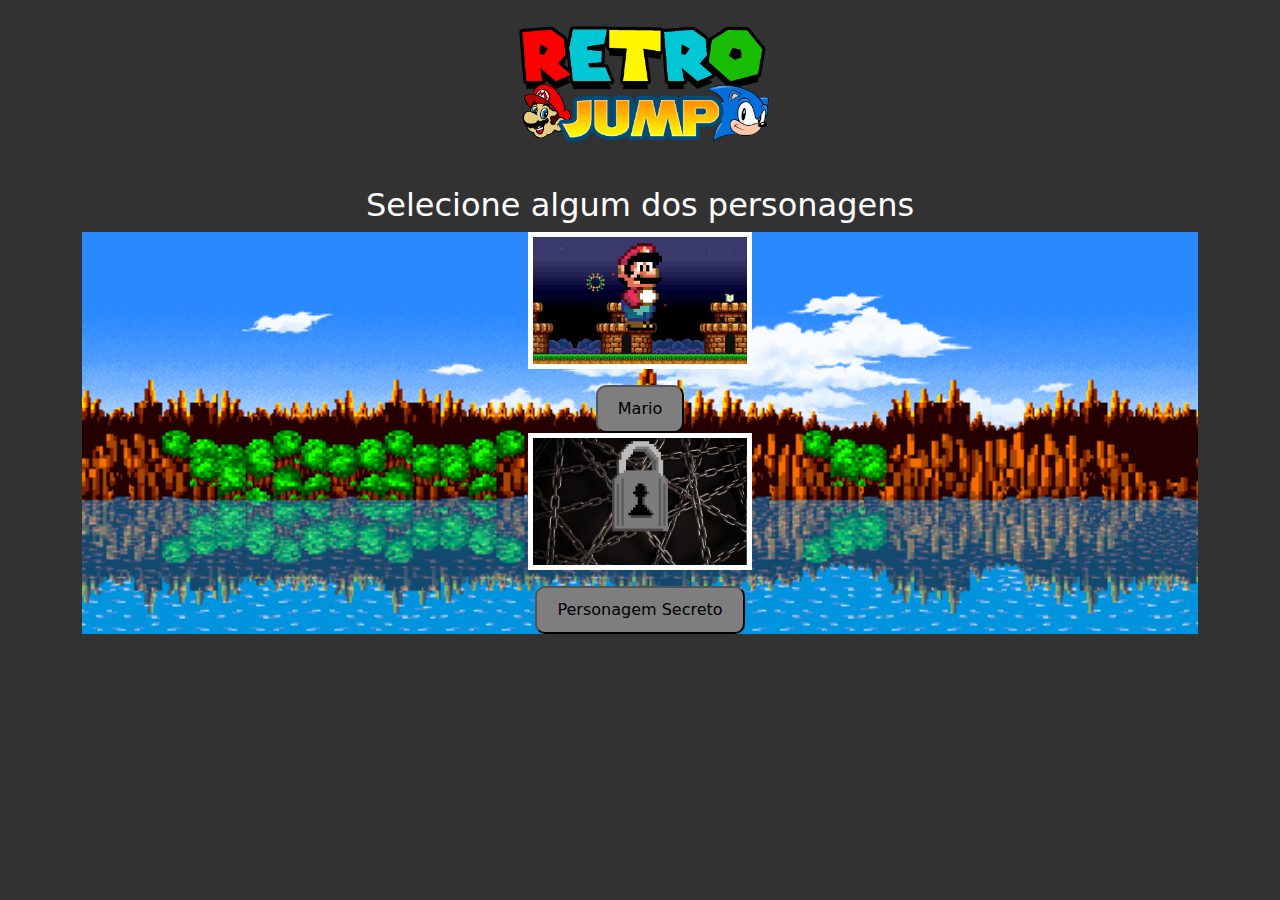
<file: index.html>
<!DOCTYPE html>
<html lang="pt-BR">
<head>
    <meta charset="UTF-8">
    <meta name="viewport" content="width=device-width, initial-scale=1.0">
    <title>Retro Jump</title>
    <link href="https://cdn.jsdelivr.net/npm/bootstrap@5.3.3/dist/css/bootstrap.min.css" rel="stylesheet" integrity="sha384-QWTKZyjpPEjISv5WaRU9OFeRpok6YctnYmDr5pNlyT2bRjXh0JMhjY6hW+ALEwIH" crossorigin="anonymous">
    <link rel="stylesheet" href="css/style.css">
    <script src="js/script.js" defer></script>
</head>
<body>
    <div class="container text-center">
        <header>
            <img src="./images/title.png" alt="Título do Jogo" class="title">
            <h2>Selecione algum dos personagens</h2>
        </header>
    <main>
        <article>
        <section>
            <figure class="mario-figure">
            <img src="images/mario-menu.png" alt="Mario">
            </figure>
            <a href="game_mario.html"><button class="button-menu" id="gameMario">Mario</button></a>
        </section>
        <section>
            <figure class="lock">
            <img src="images/lock.png" alt="Personagem Secreto">
            </figure>
            <a href=""><button class="button-menu" id="hiddenCharacterSonic">Personagem Secreto</button></a>
        </section>
    </article>
    </main>
</div>
</body>
</html>
</file>
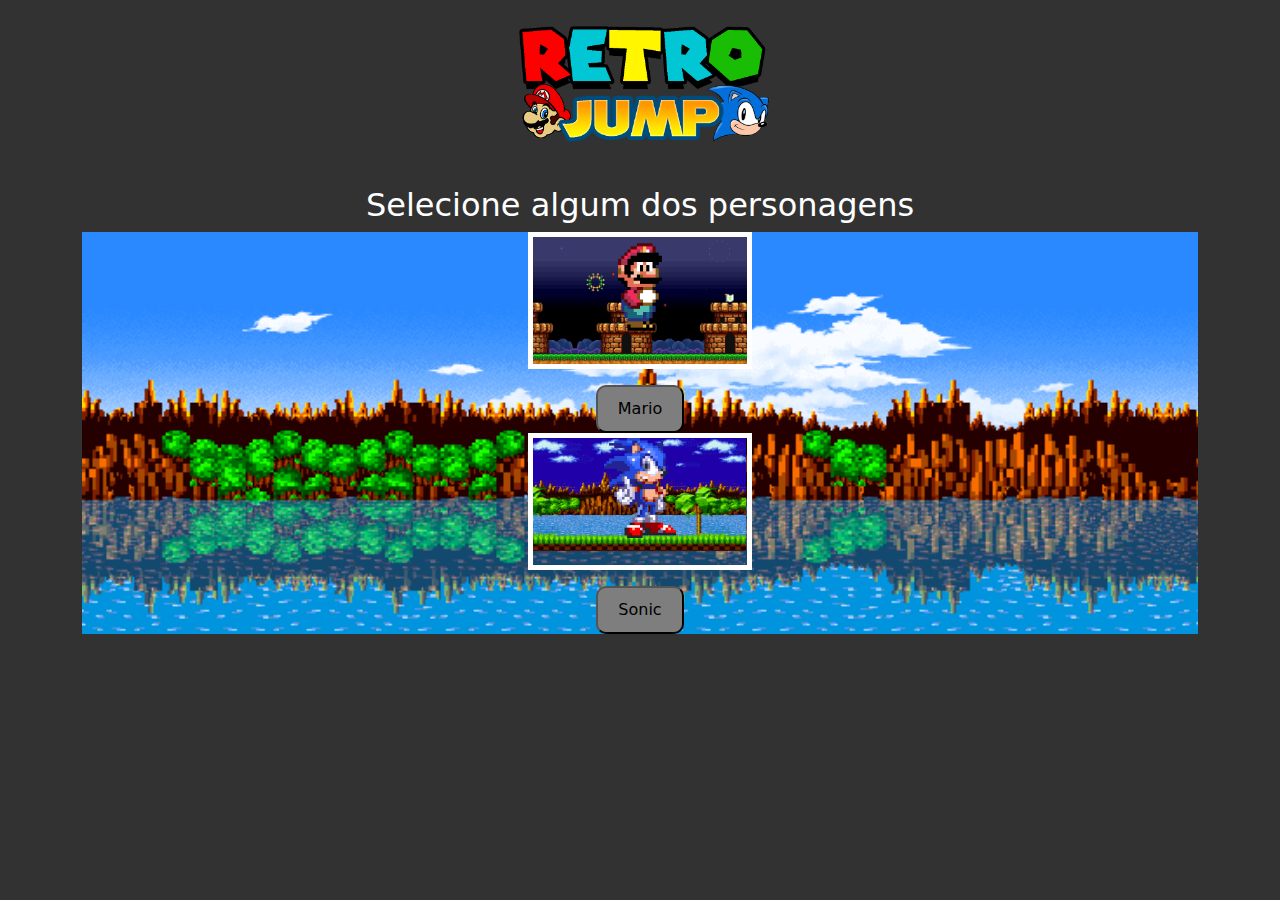
<file: index_2.html>
<!DOCTYPE html>
<html lang="pt-BR">
<head>
    <meta charset="UTF-8">
    <meta name="viewport" content="width=device-width, initial-scale=1.0">
    <title>Retro Jump</title>
    <link href="https://cdn.jsdelivr.net/npm/bootstrap@5.3.3/dist/css/bootstrap.min.css" rel="stylesheet" integrity="sha384-QWTKZyjpPEjISv5WaRU9OFeRpok6YctnYmDr5pNlyT2bRjXh0JMhjY6hW+ALEwIH" crossorigin="anonymous">
    <link rel="stylesheet" href="css/style.css">
    <script src="js/script_sonic.js" defer></script>

    <script>
        alert('O Personagem "Sonic" foi desbloqueado e está disponível para jogar!');
    </script>
</head>
<body>
     <!-- Container centralizado -->
     <div class="container text-center">
        <!-- Cabeçalho da página -->
        <header>
            <!-- Imagem do título do jogo -->
            <img src="./images/title.png" alt="Título do Jogo" class="title">
            <!-- Título secundário -->
            <h2>Selecione algum dos personagens</h2>
        </header>
        <!-- Conteúdo principal -->
        <main>
            <!-- Artigo com as seções dos personagens -->
            <article>
                <!-- Seção para o personagem Mario -->
                <section>
                    <!-- Figura do Mario -->
                    <figure class="mario-figure">
                        <!-- Imagem do Mario -->
                        <img src="images/mario-menu.png" alt="Mario">
                    </figure>
                    <!-- Link para iniciar o jogo com o Mario -->
                    <a href="game_mario2.html"><button class="button-menu" id="gameMario">Mario</button></a>
                </section>
                <!-- Seção para o personagem Sonic -->
                <section>
                    <!-- Figura do Sonic -->
                    <figure class="sonic-figure">
                        <!-- Imagem do Sonic -->
                        <img src="images/sonic-menu.png" alt="Personagem Secreto">
                    </figure>
                    <!-- Link para iniciar o jogo com o Sonic -->
                    <a href="game_sonic.html"><button class="button-menu" id="gameSonic">Sonic</button></a>
                </section>
            </article>
    </main>
</div>
</body>
</html>
</file>
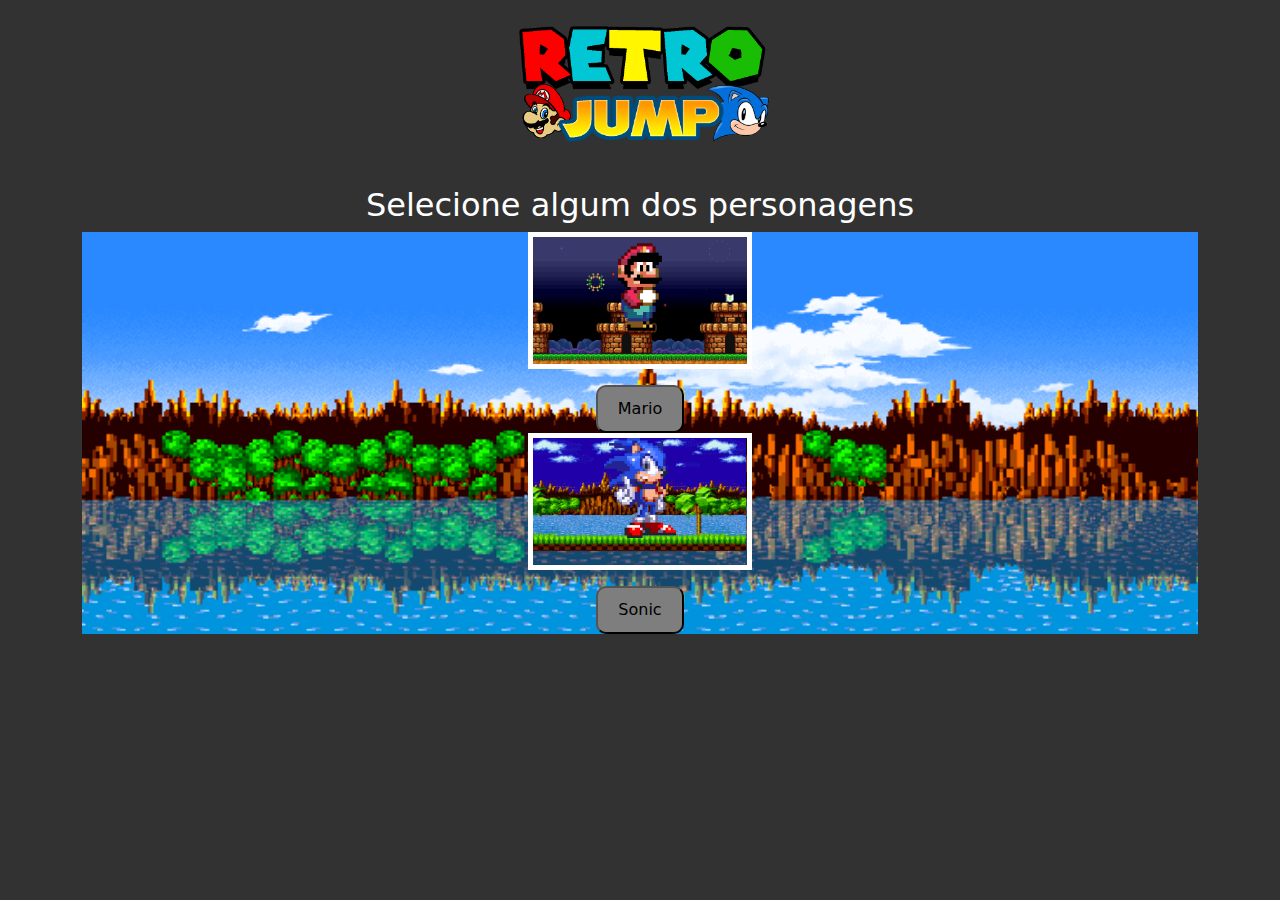
<file: index_3.html>
<!DOCTYPE html>
<html lang="pt-BR">
<head>
    <meta charset="UTF-8">
    <meta name="viewport" content="width=device-width, initial-scale=1.0">
    <title>Retro Jump</title>
    <link href="https://cdn.jsdelivr.net/npm/bootstrap@5.3.3/dist/css/bootstrap.min.css" rel="stylesheet" integrity="sha384-QWTKZyjpPEjISv5WaRU9OFeRpok6YctnYmDr5pNlyT2bRjXh0JMhjY6hW+ALEwIH" crossorigin="anonymous">
    <link rel="stylesheet" href="css/style.css">
    <script src="js/script_sonic.js" defer></script>
</head>
<body>
    <!-- Container centralizado -->
    <div class="container text-center">
        <!-- Cabeçalho da página -->
        <header>
            <!-- Imagem do título do jogo -->
            <img src="./images/title.png" alt="Título do Jogo" class="title">
            <!-- Título secundário -->
            <h2>Selecione algum dos personagens</h2>
        </header>
        <!-- Conteúdo principal -->
        <main>
            <!-- Seção de seleção de personagens -->
            <article>
                <!-- Seção para o personagem Mario -->
                <section>
                    <!-- Figura do Mario -->
                    <figure class="mario-figure">
                        <!-- Imagem do Mario -->
                        <img src="images/mario-menu.png" alt="Mario">
                    </figure>
                    <!-- Botão para iniciar o jogo com o Mario -->
                    <a href="game_mario2.html"><button class="button-menu" id="gameMario">Mario</button></a>
                </section>
                <!-- Seção para o personagem Sonic -->
                <section>
                    <!-- Figura do Sonic -->
                    <figure class="sonic-figure">
                        <!-- Imagem do Sonic -->
                        <img src="images/sonic-menu.png" alt="Personagem Secreto">
                    </figure>
                    <!-- Botão para iniciar o jogo com o Sonic -->
                    <a href="game_sonic.html"><button class="button-menu" id="gameSonic">Sonic</button></a>
                </section>
    </article>
    </main>
</div>
</body>
</html>
</file>
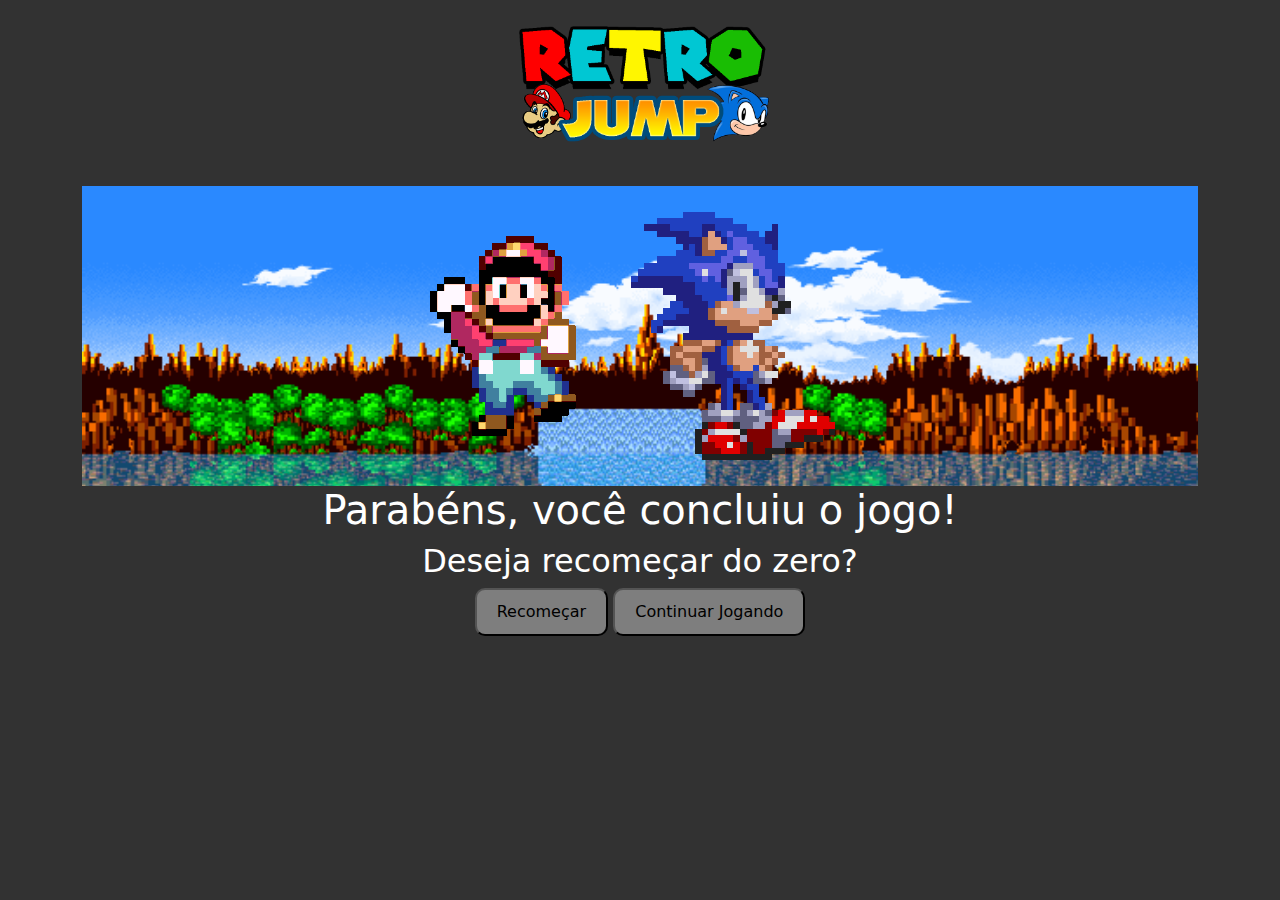
<file: index_4.html>
<!DOCTYPE html>
<html lang="pt-BR">
<head>
    <meta charset="UTF-8">
    <meta name="viewport" content="width=device-width, initial-scale=1.0">
    <title>Retro Jump</title>
    <link href="https://cdn.jsdelivr.net/npm/bootstrap@5.3.3/dist/css/bootstrap.min.css" rel="stylesheet" integrity="sha384-QWTKZyjpPEjISv5WaRU9OFeRpok6YctnYmDr5pNlyT2bRjXh0JMhjY6hW+ALEwIH" crossorigin="anonymous">
    <link rel="stylesheet" href="css/style.css">
    <script src="js/script.js" defer></script>
</head>
<body>
    <div class="container text-center">
        <header>
            <img src="images/title.png" alt="Retro Jump" class="title">
        </header>
        <article class="article-gif">
            <img src="images/mario_end.gif" alt="Mario">
            <img src="images/sonic_end.gif" alt="Sonic">
        </article>
        <section>
            <h1>Parabéns, você concluiu o jogo!</h1>
            <h2>Deseja recomeçar do zero?</h2>
            <a href="index.html"><button class="button-menu" id="gameMario">Recomeçar</button></a>
            <a href="index_3.html"><button class="button-menu" id="gameMario">Continuar Jogando</button></a>
        </section>
    </div>
</body>
</html>
</file>
<file: css/style.css>
/* Define o estilo para todos os elementos, zerando as margens e preenchimentos e ajustando a caixa */
* {
    margin: 0;
    padding: 0;
    box-sizing: border-box;
}

/* Define o fundo do corpo da página */
body {
    background: rgb(50, 50, 50);
}

/* Remove a decoração de texto e define a cor para links */
a {
    text-decoration: none;
    color: black;
}

/* Define o fundo para a seção principal, com uma imagem de fundo */
main {
    background-image: url('../images/green_hill-menu.gif');
    background-size: cover; /* Para ajustar a imagem para cobrir todo o corpo */
}

/* Define o estilo para figuras dentro de artigos */
.article-gif {
    background-image: url('../images/green_hill-menu.gif');
    background-size: cover; /* Para ajustar a imagem para cobrir todo o corpo */
}

/* Define o estilo para o título */
.title {
    width: 25%;
}

/* Define o estilo para o painel do jogo */
.game-board {
    width: 100%;
    height: 500px;
    border-bottom: 15px solid green;
    margin: 0 auto;
    position: relative;
    overflow: hidden;
    background: linear-gradient(#87CEEB, #E0F6FF);
}

/* Define o estilo para o painel do jogo Sonic */
.game-board-sonic {
    width: 100%;
    height: 500px;
    border-bottom: 15px solid green;
    margin: 0 auto;
    position: relative;
    overflow: hidden;
    background: linear-gradient(#87CEEB, #E0F6FF);
}

/* Define o estilo para os cabeçalhos */
h1, h2, h3 {
    color: white;
}

/* Define o estilo para figuras */
figure {
    border: 5px solid white;
    width: 20%;
    margin-left: 40%;
}

/* Define o estilo para a figura do Mario */
.mario-figure {
    background-image: url(../images/mario-back.gif);
    background-size: cover; /* Redimensiona a imagem para metade da largura do elemento e altura automática */
    background-repeat: no-repeat; /* Evita a repetição da imagem */
    height: 137px;
}

/* Define o estilo para o ícone de bloqueio */
.lock {
    background-image: url(../images/chains.webp);
    background-size: 100% auto; /* Redimensiona a imagem para metade da largura do elemento e altura automática */
    background-repeat: no-repeat; /* Evita a repetição da imagem */
    height: 137px;
}

/* Define o estilo para a figura do Sonic */
.sonic-figure {
    background-image: url(../images/green_hill.gif);
    background-size: 100% auto; /* Redimensiona a imagem para metade da largura do elemento e altura automática */
    background-repeat: no-repeat; /* Evita a repetição da imagem */
    height: 137px;
}

/* Define o estilo para botões de menu */
.button-menu {
    padding: 10px 20px;
    font-size: 16px;
    border-radius: 10px;
    background-color: rgb(126, 126, 126);
    transition: transform 0.3s ease;
}

/* Define o estilo para botões de menu ao passar o mouse */
.button-menu:hover {
    transform: scale(1.1); /* Aumenta a escala do elemento em 10% ao passar o mouse sobre ele */
}

/* Define o estilo para botões do Mario */
.marioButton {
    padding: 10px 20px;
    font-size: 16px;
    background-color: green;
    border-radius: 10px;
    position: absolute; /* Define a posição como absoluta */
    z-index: 1; /* Coloca o botão em uma camada acima */
}

/* Define o estilo para botões do Sonic */
.sonicButton {
    padding: 10px 20px;
    font-size: 16px;
    background-color: blue;
    color: aliceblue;
    border-radius: 10px;
    position: absolute; /* Define a posição como absoluta */
    z-index: 1; /* Coloca o botão em uma camada acima */
}

/* Define o estilo para os canos */
.pipe {
    position: absolute; /* Define a posição como absoluta */
    bottom: 0;
    width: 80px;
    animation: pipe-animation 1.5s infinite linear; /* Define a animação de movimento */
}

/* Define o estilo para o Mario */
.mario {
    width: 150px;
    position: absolute; /* Define a posição como absoluta */
    bottom: 0;
}

/* Define o estilo para o Sonic */
.sonic {
    position: absolute; /* Define a posição como absoluta */
    bottom: -45px;
}


/* Define o estilo para o inimigo do Sonic */
.sonic-enemy {
    position: absolute; /* Define a posição como absoluta */
    bottom: 0;
    width: 100px;
    animation: pipe-animation 1.5s infinite linear; /* Define a animação de movimento */
}

/* Define o estilo para as nuvens */
.clouds {
    position: absolute; /* Define a posição como absoluta */
    width: 550px;
    animation: clouds-animation 10s infinite linear; /* Define a animação de movimento */
}

/* Define o estilo para a cauda do personagem */
.tails {
    position: absolute; /* Define a posição como absoluta */
    width: 200px;
    animation: clouds-animation 10s infinite linear; /* Define a animação de movimento */
}

/* Define o estilo para a classe de animação de pulo */
.jump {
    animation: jump 500ms ease-out; /* Define a animação de pulo */
}

/* Define o estilo para a mensagem de congratulações */
.congratulations {
    display: none; /* Inicialmente oculto */
    position: absolute; /* Define a posição como absoluta */
    top: 50%;
    left: 50%;
    transform: translate(-50%, -50%);
    font-size: 30px;
    color: green;
    font-family: 'Super Mario 256', sans-serif;
}

/* Define o estilo para a mensagem de congratulações do Sonic */
.congratulations-sonic {
    display: none; /* Inicialmente oculto */
    position: absolute; /* Define a posição como absoluta */
    top: 50%;
    left: 50%;
    transform: translate(-50%, -50%);
    font-size: 30px;
    color: blue;
    font-family: 'NiseSegaSonic', sans-serif;
}

/* Define o estilo para o texto de game over */
.game-over-text {
    display: none; /* Inicialmente oculto */
    position: absolute; /* Define a posição como absoluta */
    top: 50%;
    left: 50%;
    transform: translate(-50%, -50%);
    font-size: 30px;
    color: red;
    font-family: 'Super Mario 256', sans-serif;
}

/* Define o estilo para o texto de game over do Sonic */
.game-over-text-sonic {
    display: none; /* Inicialmente oculto */
    position: absolute; /* Define a posição como absoluta */
    top: 50%;
    left: 50%;
    transform: translate(-50%, -50%);
    font-size: 30px;
    color: rgb(255, 191, 0);
    font-family: 'NiseSegaSonic', sans-serif;
}

/* Define o estilo para o botão de reinício */
.restart-button {
    display: none; /* Inicialmente oculto */
    position: absolute; /* Define a posição como absoluta */
    top: 60%;
    left: 50%;
    transform: translateX(-50%); /* Centraliza horizontalmente */
    cursor: pointer;
}

/* Define o estilo para o botão de menu principal */
.mainMenu-button {
    display: none; /* Inicialmente oculto */
    position: absolute; /* Define a posição como absoluta */
    top: 70%;
    left: 50%;
    transform: translateX(-50%); /* Centraliza horizontalmente */
    cursor: pointer;
}

/* Define a animação de movimento para os canos */
@keyframes pipe-animation {
    from {
        right: -80px; /* Início fora da tela */
    }
    to {
        right: 100%; /* Final no lado direito da tela */
    }
}

/* Define a animação de pulo */
@keyframes jump {
    0% {
        bottom: 0;
    }
    40% {
        bottom: 180px;
    }
    50% {
        bottom: 200px;
    }
    60% {
        bottom: 200px;
    }
    100% {
        bottom: 0;
    }
}

/* Define a animação de movimento para as nuvens */
@keyframes clouds-animation {
    from {
        right: -550px; /* Início fora da tela */
    }
    to {
        right: 100%; /* Final no lado direito da tela */
    }
}

/* Define a animação de movimento para a descida do Mario */
@keyframes marioDescend {
    0% {
        bottom: 0;
    }
    40% {
        bottom: 20px;
    }
    50% {
        bottom: 20px;
    }
    100% {
        bottom: -200px; /* Final acima da tela */
    }
}
</file>
